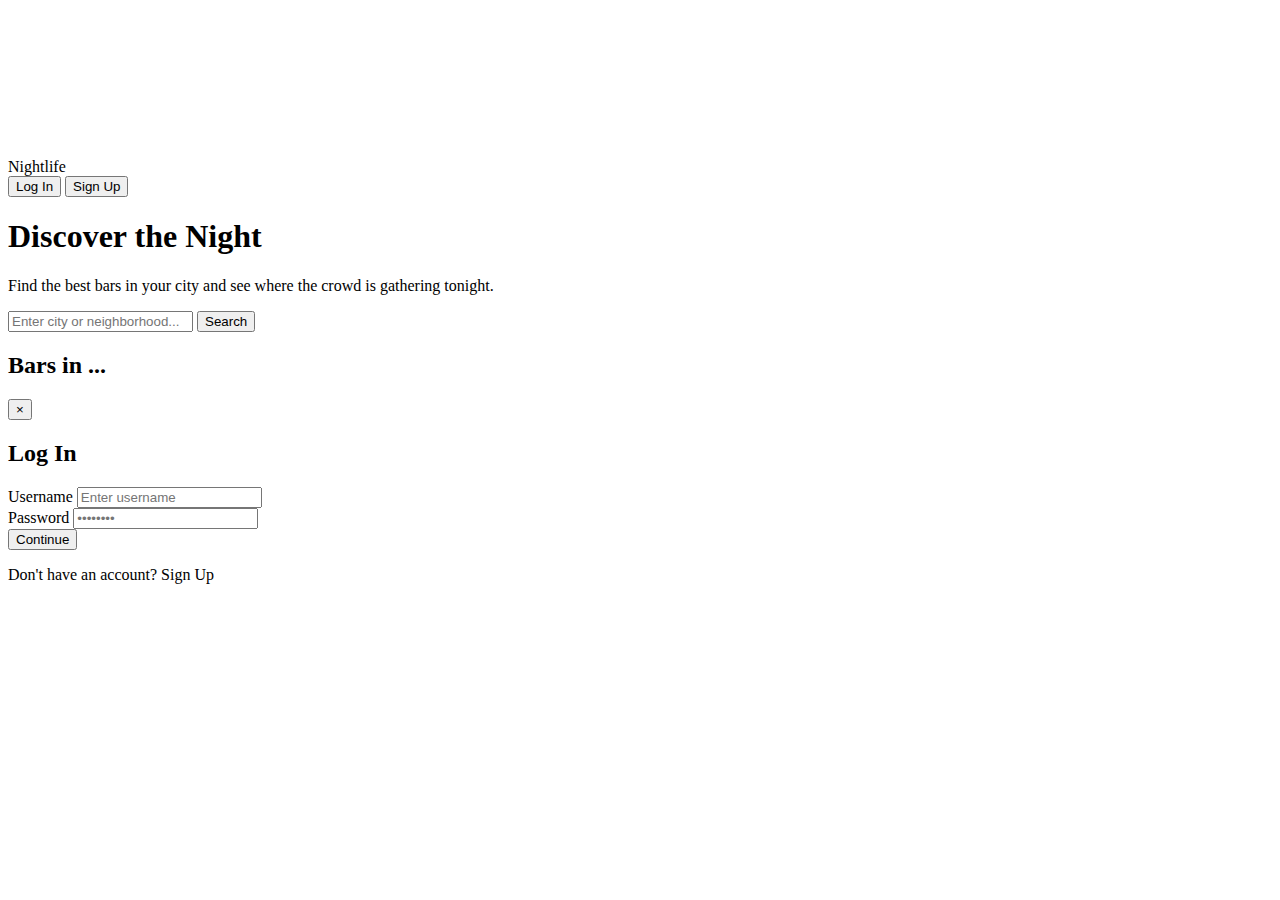
<file: advanced.html>
<html lang="en" data-theme="dark">

<head>
  <meta charset="UTF-8">
  <meta name="viewport" content="width=device-width, initial-scale=1.0">
  <title>Nightlife Coordination</title>
  <link rel="preconnect" href="https://fonts.googleapis.com">
  <link href="https://fonts.googleapis.com/css2?family=Space+Grotesk:wght@300;400;500;600;700&display=swap" rel="stylesheet">

</head>

<body>
  <canvas id="canvas-bg"></canvas>

  <div class="app-container">
    <header>
      <div class="brand">Nightlife</div>
      <div class="auth-section" id="authSection">
        <button class="btn btn-ghost" onclick="app.openModal('login')">Log In</button>
        <button class="btn btn-primary" onclick="app.openModal('register')">Sign Up</button>
      </div>
    </header>

    <main>
      <section class="hero">
        <h1>Discover the <span>Night</span></h1>
        <p>Find the best bars in your city and see where the crowd is gathering tonight.</p>

        <div class="search-container">
          <form class="search-box" onsubmit="app.handleSearch(event)">
            <input type="text" class="search-input" id="searchInput" placeholder="Enter city or neighborhood..." autocomplete="off" required>
            <button type="submit" class="search-btn">Search</button>
          </form>
        </div>
      </section>

      <div class="loader" id="loader">
        <div class="loader-dot"></div>
        <div class="loader-dot"></div>
        <div class="loader-dot"></div>
      </div>

      <section class="venues-section" id="venuesSection">
        <div class="section-header">
          <h2 class="location-title">Bars in <strong id="locationName">...</strong></h2>
          <span id="resultsCount" style="color:var(--text-dim)"></span>
        </div>
        <div class="venues-grid" id="venuesGrid"></div>
      </section>
    </main>
  </div>

  <div class="modal-overlay" id="modalOverlay" onclick="if(event.target===this)app.closeModal()">
    <div class="modal">
      <button class="modal-close" onclick="app.closeModal()">×</button>
      <h2 id="modalTitle"><span id="modalAction">Log In</span></h2>
      <form id="authForm" onsubmit="app.handleAuth(event)">
        <div class="form-group" id="nameGroup" style="display:none">
          <label class="form-label">Display Name</label>
          <input type="text" class="form-input" id="displayName" placeholder="How should we call you?">
        </div>
        <div class="form-group">
          <label class="form-label">Username</label>
          <input type="text" class="form-input" id="username" placeholder="Enter username" required>
        </div>
        <div class="form-group">
          <label class="form-label">Password</label>
          <input type="password" class="form-input" id="password" placeholder="••••••••" required>
        </div>
        <button type="submit" class="submit-btn" id="submitBtn">Continue</button>
      </form>
      <div class="toggle-auth">
        <span id="toggleText">Don't have an account?</span>
        <a onclick="app.toggleAuthMode()" id="toggleLink">Sign Up</a>
      </div>
    </div>
  </div>

  <div class="toast-container" id="toastContainer"></div>

</body>

</html>
</file>
